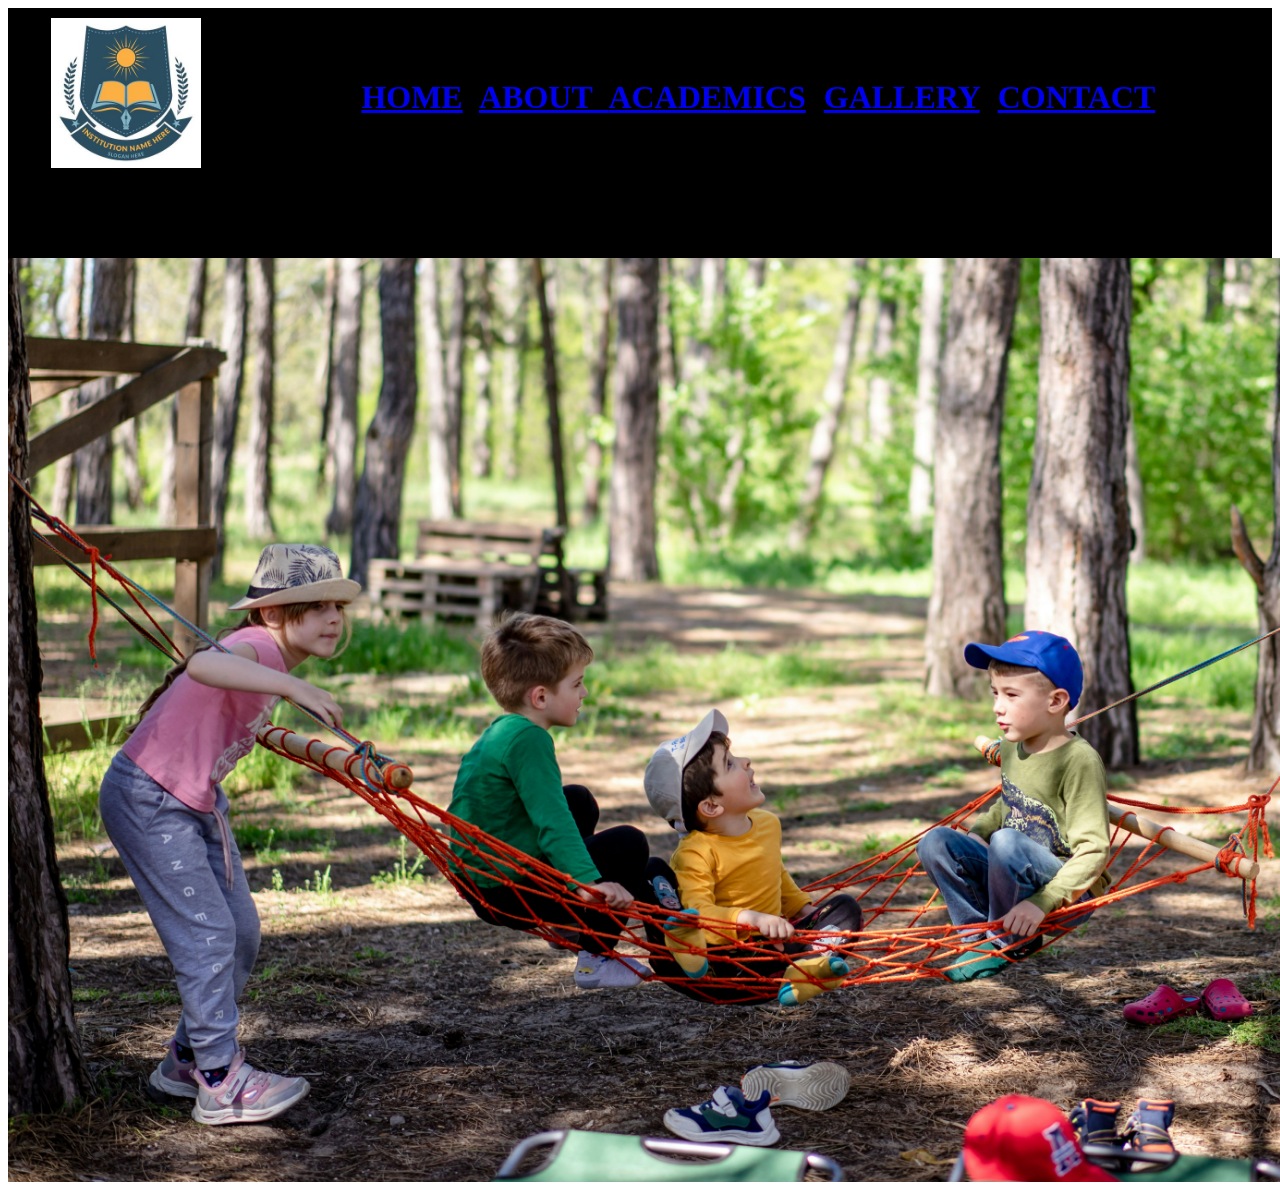
<file: index.html>
<html>
    <head>
        <link rel="stylesheet" href="style.css">
    </head>
    <body>

        <div class="head">
           <div style="flex-grow: 4;"> 
            <img src="school.jpg">
            </div>
        <div class="content" style="flex-grow: 8;">
            <h1><a href="home.html"> HOME</a> <a href="about.html"> ABOUT </a> <a href="academics.html">ACADEMICS</a> <a href="gallery.html">GALLERY</a> <a href="contact.html">CONTACT</a></h1>
        </div> 
        </div>
        <div class="body">
            
        </div>

    </body>
</html>
</file>
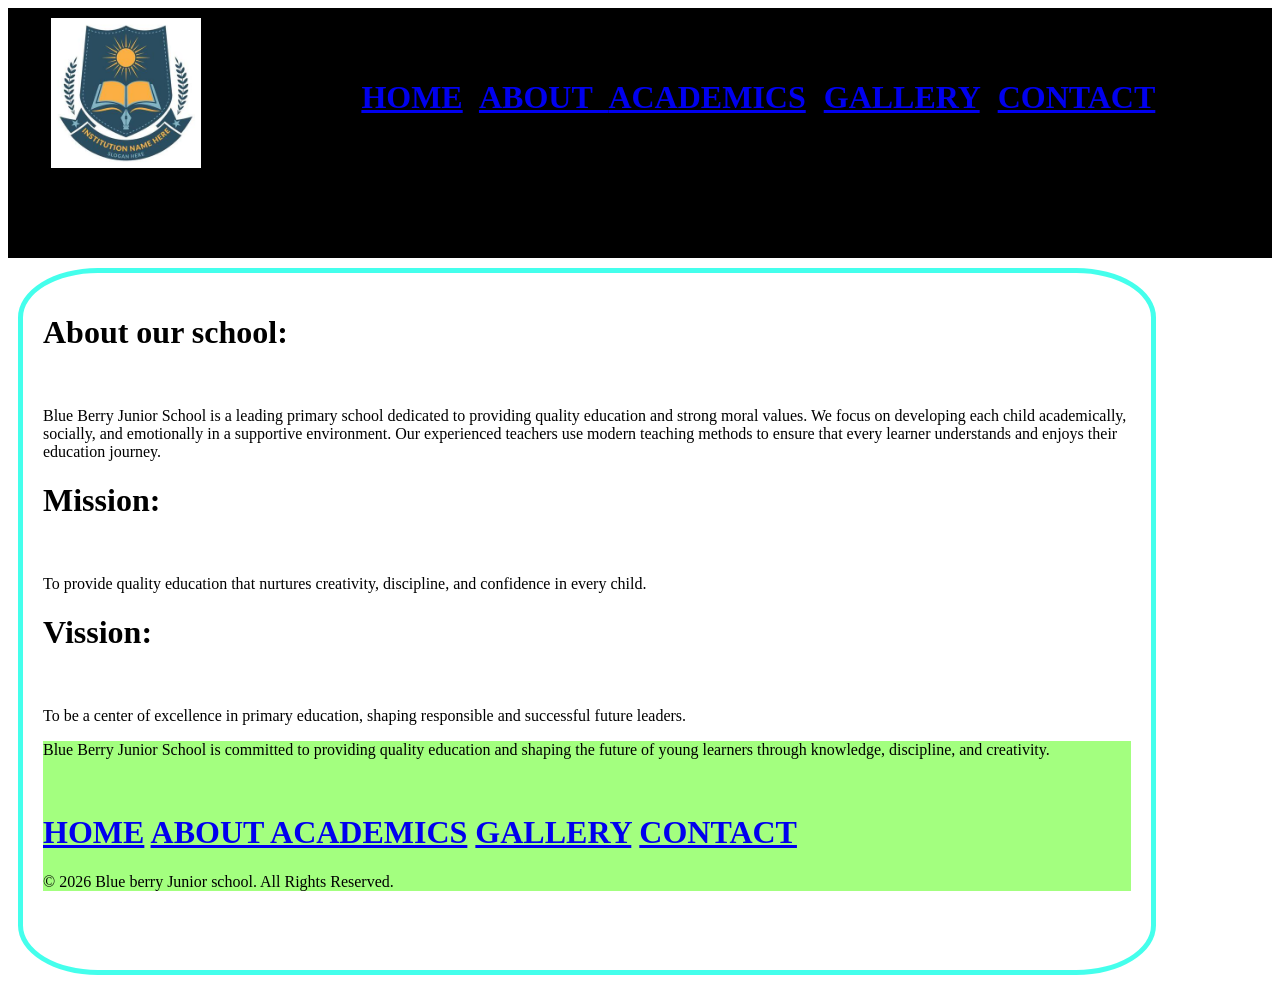
<file: about.html>
<html>
      <head>
        <link rel="stylesheet" href="style.css">
        <style>
            .about{
                width: 90%;
  padding: 20px;
  border: 5px solid rgba(0, 255, 229, 0.735);
  margin: 10px;
  box-sizing: border-box;
  height: 80%;
  border-radius: 7%;
            }.foot{
    background-color: rgb(163, 255, 127);
}

        </style>

    </head>
    <body>

        <div class="head">
           <div style="flex-grow: 4;"> 
            <img src="school.jpg">
            </div>
        <div class="content" style="flex-grow: 8;">
            <h1><a href="home.html"> HOME</a> <a href="about.html"> ABOUT </a> <a href="academics.html">ACADEMICS</a> <a href="gallery.html">GALLERY</a> <a href="contact.html">CONTACT</a></h1>
        </div> 
        </div>
        <div class="about">
            <h1>About our school:</h1><br>
            <p>Blue Berry Junior School is a leading primary school dedicated to providing quality education
and strong moral values. We focus on developing each child academically, socially, and
emotionally in a supportive environment.
Our experienced teachers use modern teaching methods to ensure that every learner understands
and enjoys their education journey.</p>
<h1>Mission:</h1><br>
<p></p>
To provide quality education that nurtures creativity, discipline, and confidence in every child.
<h1>Vission:</h1><br>
<p>To be a center of excellence in primary education, shaping responsible and successful future
leaders.</p>
     <div class="foot">
        <footer>
            <p>Blue Berry Junior School is committed to providing quality education and shaping the future of
young learners through knowledge, discipline, and creativity.</p><br><h1><a href="home.html"> HOME</a> <a href="about.html"> ABOUT </a> <a href="academics.html">ACADEMICS</a> <a href="gallery.html">GALLERY</a> <a href="contact.html">CONTACT</a></h1>


             <p>&copy; 2026 Blue berry Junior school. All Rights Reserved.</p>
            </footer>
            </div>






        </div>
</html>
</file>
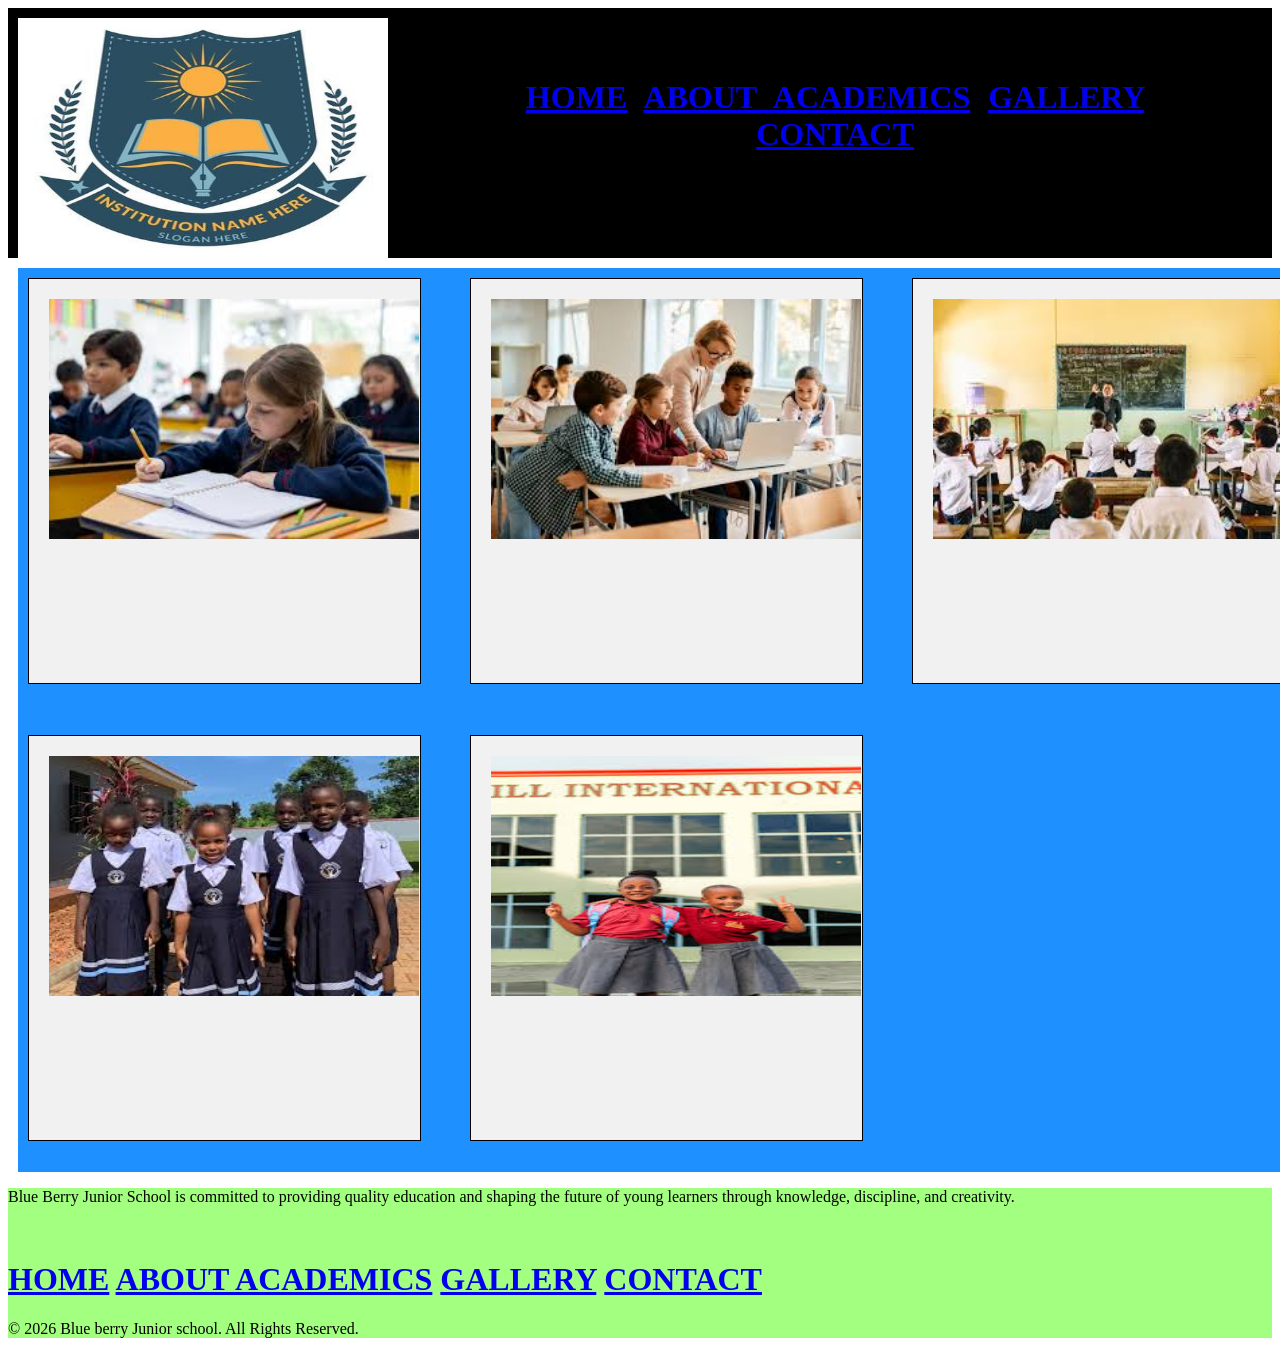
<file: gallery.html>
<html>
    <head>
        <link rel="stylesheet" href="style.css"><style>
.container {
  display: grid;
  grid-template-columns: auto auto auto;
  background-color: dodgerblue;
  padding: 10px;
  gap: 30px;
  height: 100%;
  width: 100%;
  margin: 10px;
}
.container div {
  background-color: #f1f1f1;
  border: 1px solid black;
  padding: 10px;
  height: 90%;
  width: 90%;

  
}
img{
    height: 240px;
    width: 370px;
}.foot{
    background-color: rgb(163, 255, 127);
}

</style>

    </head>
    <body>

        <div class="head">
           <div style="flex-grow: 4;"> 
            <img src="school.jpg">
            </div>
        <div class="content" style="flex-grow: 8;">
            <h1><a href="home.html"> HOME</a> <a href="about.html"> ABOUT </a> <a href="academics.html">ACADEMICS</a> <a href="gallery.html">GALLERY</a> <a href="contact.html">CONTACT</a></h1>
        </div> 
        </div>
        <div class="container">
  <div><img src="images (1).jpg" width="50%" height="50%"></div>
  <div><img src="images (2).jpg" width="50%" height="50%"></div>
  <div><img src="images (3).jpg" width="50%" height="50%"></div>
  <div><img src="images (4).jpg"width="100%" height="100%"></div>
  <div><img src="images (5).jpg" height="50%" width="50%"></div>
</div> 
<div class="foot">
        <footer>
            <p>Blue Berry Junior School is committed to providing quality education and shaping the future of
young learners through knowledge, discipline, and creativity.</p><br><h1><a href="home.html"> HOME</a> <a href="about.html"> ABOUT </a> <a href="academics.html">ACADEMICS</a> <a href="gallery.html">GALLERY</a> <a href="contact.html">CONTACT</a></h1>


             <p>&copy; 2026 Blue berry Junior school. All Rights Reserved.</p>
            </footer>
            </div>



</html>
</file>
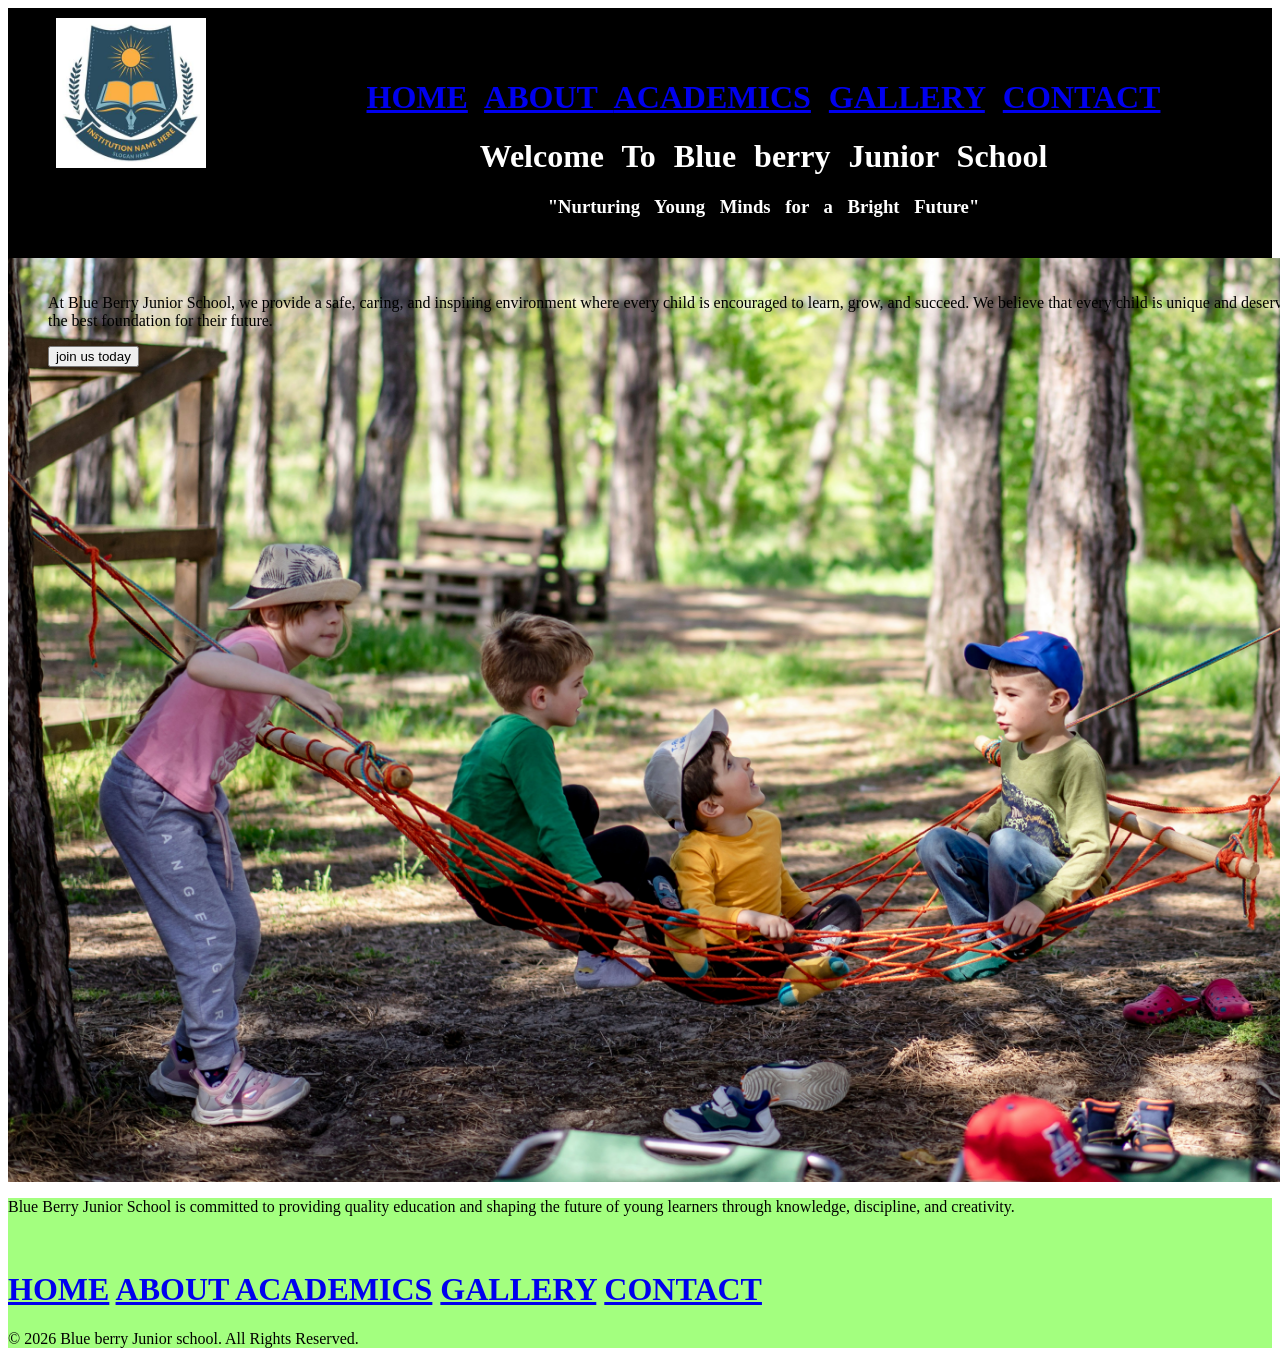
<file: home.html>
<html>
     <head>
        <link rel="stylesheet" href="style.css">
        
    </head>
    <style>
    .foot{
    background-color: rgb(163, 255, 127);
}
</style>
    <body>

        <div class="head">
           <div style="flex-grow: 5;"> 
            <img src="school.jpg">
            </div>
        <div class="content" style="flex-grow: 8;">
            <h1><a href="home.html"> HOME</a> <a href="about.html"> ABOUT </a> <a href="academics.html">ACADEMICS</a> <a href="gallery.html">GALLERY</a> <a href="contact.html">CONTACT</a></h1>
            <h1>Welcome To Blue berry Junior School</h1>
            <h3>"Nurturing Young Minds for a Bright Future"</h3>
        </div> 
        </div>
            <div class="body">
                <p>At Blue Berry Junior School, we provide a safe, caring, and inspiring environment where every
child is encouraged to learn, grow, and succeed. We believe that every child is unique and
deserves the best foundation for their future.</p>
<input type="button" value="join us today">
            
        </div>
        

    </body>

 <div class="foot">
        <footer>
            <p>Blue Berry Junior School is committed to providing quality education and shaping the future of
young learners through knowledge, discipline, and creativity.</p><br><h1><a href="home.html"> HOME</a> <a href="about.html"> ABOUT </a> <a href="academics.html">ACADEMICS</a> <a href="gallery.html">GALLERY</a> <a href="contact.html">CONTACT</a></h1>


             <p>&copy; 2026 Blue berry Junior school. All Rights Reserved.</p>
            </footer>
</html>
</file>
<file: style.css>
.head{
    width: 100%;
    height: 250px;
    background-color: black;
    align-content: center;
    color: white;
    display: flex;
    flex-direction: row;
    text-align: center;
}
img{
    width: 150px;
    height: 150px;
    margin-left: 10%;
    margin: 10px;
}
.content{
    margin: 50px;
    word-spacing: 10px;
}
.body{
    background-image:  url(alexandr-podvalny-bh476ojZw2g-unsplash.jpg);
    background-size: cover;
    background-position: center;
    width: 100%;
    padding: 20px 40px;
    align-items: center;
    justify-content: center;
    height:100% ;
    
}
</file>
